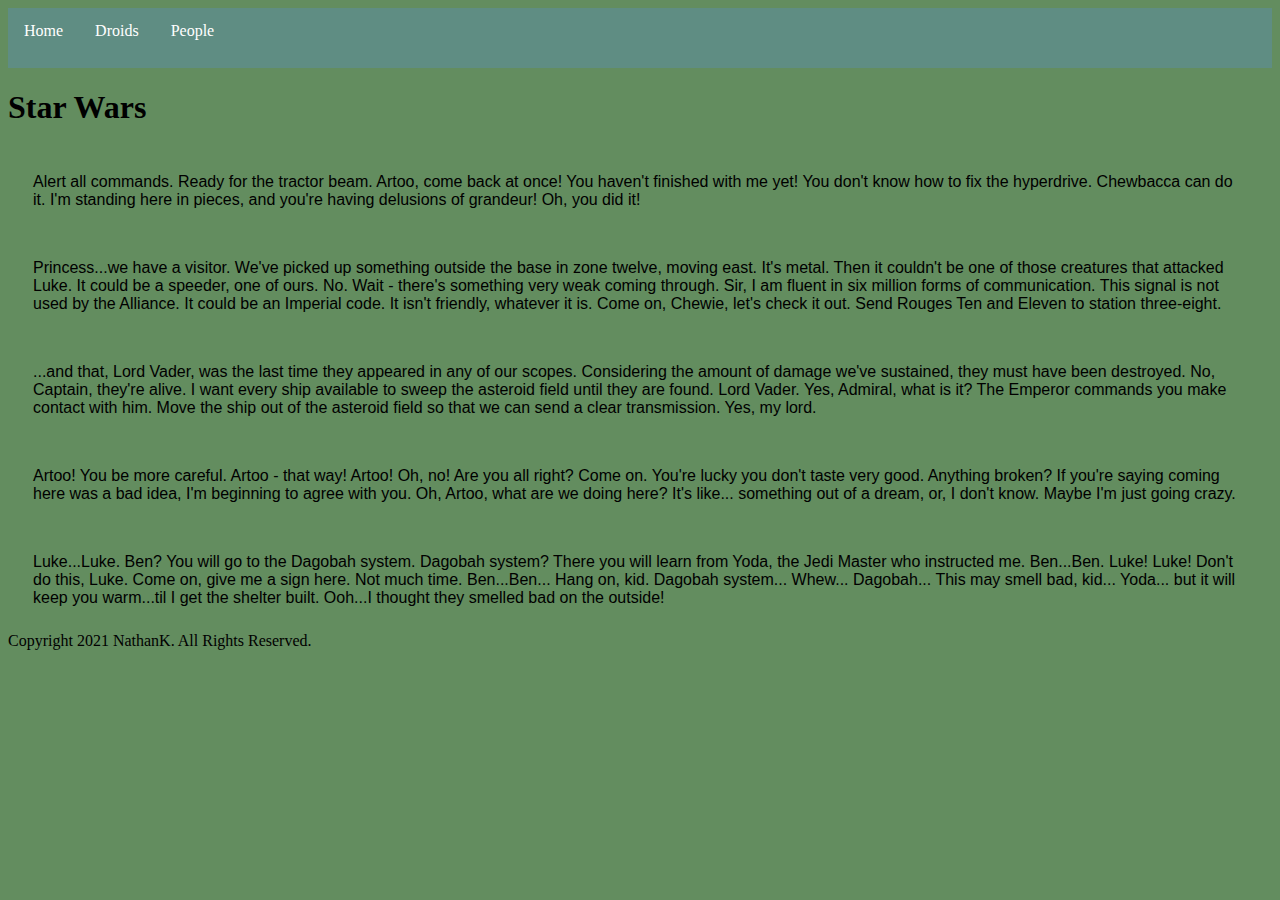
<file: index.html>
<!DOCTYPE html>
<html lang="en">
<head>
  <meta charset="UTF-8">
  <meta name="viewport" content="width=device-width, initial-scale=1.0">
  <link rel="stylesheet" href="main.css">
  <title>Star Wars</title>
</head>
<body>
  <header>
    <nav class="navigation">
      <ul>
        <li class="nav-item"><a href="./index.html">Home</a></li>
        <li class="nav-item"><a href="./droids.html">Droids</a></li>
        <li class="nav-item"><a href="./people.html">People</a></li>

      </ul>
    </nav>
  </header>

  <h1>Star Wars</h1>

  <article>
    <section class="section-1">
      Alert all commands. Ready for the tractor beam. Artoo, come back at once! You haven't finished with me yet! You don't know how to fix the hyperdrive. Chewbacca can do it. I'm standing here in pieces, and you're having delusions of grandeur! Oh, you did it!
    </section>
    <section>
      Princess...we have a visitor. We've picked up something outside the base in zone twelve, moving east. It's metal. Then it couldn't be one of those creatures that attacked Luke. It could be a speeder, one of ours. No. Wait - there's something very weak coming through. Sir, I am fluent in six million forms of communication. This signal is not used by the Alliance. It could be an Imperial code. It isn't friendly, whatever it is. Come on, Chewie, let's check it out. Send Rouges Ten and Eleven to station three-eight.
    </section>
    <section>
      ...and that, Lord Vader, was the last time they appeared in any of our scopes. Considering the amount of damage we've sustained, they must have been destroyed. No, Captain, they're alive. I want every ship available to sweep the asteroid field until they are found. Lord Vader. Yes, Admiral, what is it? The Emperor commands you make contact with him. Move the ship out of the asteroid field so that we can send a clear transmission. Yes, my lord.
    </section>
    <section>
      Artoo! You be more careful. Artoo - that way! Artoo! Oh, no! Are you all right? Come on. You're lucky you don't taste very good. Anything broken? If you're saying coming here was a bad idea, I'm beginning to agree with you. Oh, Artoo, what are we doing here? It's like... something out of a dream, or, I don't know. Maybe I'm just going crazy.
    </section>
    <section>
      Luke...Luke. Ben? You will go to the Dagobah system. Dagobah system? There you will learn from Yoda, the Jedi Master who instructed me. Ben...Ben. Luke! Luke! Don't do this, Luke. Come on, give me a sign here. Not much time. Ben...Ben... Hang on, kid. Dagobah system... Whew... Dagobah... This may smell bad, kid... Yoda... but it will keep you warm...til I get the shelter built. Ooh...I thought they smelled bad on the outside!
    </section>
  </article>
  <footer>Copyright 2021 NathanK. All Rights Reserved.</footer>
  <script src="main.js"></script>
</body>
</html>
</file>
<file: main.css>
body {
  background-color: rgb(99, 141, 95);
}

ul {
  list-style-type: none;
  margin: 0;
  padding: 0;
  background-color:rgb(95, 141, 131);
  height: 60px;
}

li {
  float: left;
}

li a {
  display: block;
  color: white;
  text-align: center;
  padding: 14px 16px;
  text-decoration: none;
}

li a:hover {
  background-color: purple;
  color: black;
}

/*.section-1 {
  font-family: cursive;
  font-weight: bold;
}
*/
/* article {
  display: flex;
  /*flex-direction: column;
  flex-flow: row wrap;
/*  */

section {
  font-family: Verdana, Geneva, Tahoma, sans-serif;
  padding: 25px;
  
}

.card-container {
  display: flex;
  flex-flow: row wrap;
  padding: 40px;
}
 .card {
  margin: 10px;
  border: 3px solid purple;
  padding: 10px;
 }

.card img {
  height: 400px;
 
}
 .card h2 {
   text-align: center;
   background-color: slategrey;
   color: royalblue
 }
</file>
